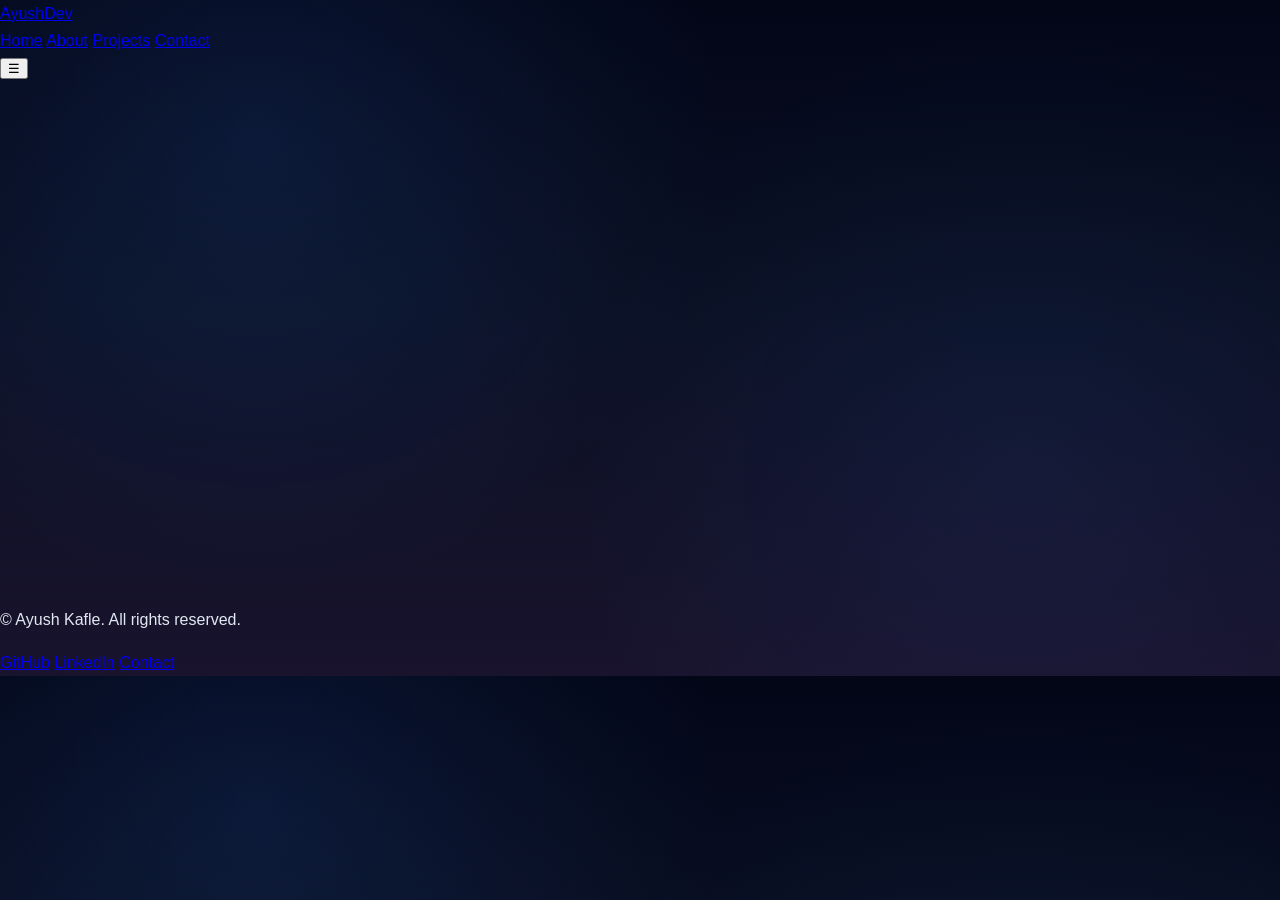
<file: contact.html>
<!DOCTYPE html>
<html lang="en">
<head>
  <meta charset="UTF-8" />
  <meta name="viewport" content="width=device-width, initial-scale=1.0" />
  <title>Contact | Ayush Kafle</title>
  <link rel="stylesheet" href="styles.css" />
</head>
<body>
  <header class="site-header">
    <div class="container nav-container">
      <a href="index.html" class="logo">Ayush<span>Dev</span></a>
      <nav class="main-nav" id="mainNav">
        <a href="index.html" class="nav-link">Home</a>
        <a href="about.html" class="nav-link">About</a>
        <a href="projects.html" class="nav-link">Projects</a>
        <a href="contact.html" class="nav-link nav-cta active">Contact</a>
      </nav>
      <button class="nav-toggle" id="navToggle" aria-label="Toggle navigation">
        ☰
      </button>
    </div>
  </header>

  <main>
    <section class="section">
      <div class="container contact-layout">
        <div>
          <h1>Contact</h1>
          <p>
            Want to talk about an opportunity, a project idea, or just say hi?
            Feel free to reach out.
          </p>

          <ul class="list">
            <li><strong>Email:</strong> <a href="mailto:ayushkafle03@gmail.com">ayushkafle03@gmail.com</a></li>
            <li><strong>GitHub:</strong> <a href="https://github.com/Ayush-Kafle" target="_blank">github.com/Ayush-Kafle</a></li>
            <li><strong>LinkedIn:</strong> <a href="https://www.linkedin.com/in/ayushkafle7107" target="_blank">linkedin.com/in/ayushkafle7107</a></li>
          </ul>
        </div>

        <form class="card contact-form">
          <h2>Send a message</h2>
          <!-- This is just UI; if you want real emails later, we can hook it to a backend or service -->
          <label>
            Name
            <input type="text" placeholder="Your name" required />
          </label>

          <label>
            Email
            <input type="email" placeholder="your@email.com" required />
          </label>

          <label>
            Message
            <textarea rows="5" placeholder="Write your message here..." required></textarea>
          </label>

          <button type="submit" class="btn primary" disabled>
            Send (coming soon)
          </button>
          <p class="muted">
            This form is a placeholder for now. You can contact me directly via email or LinkedIn above.
          </p>
        </form>
      </div>
    </section>
  </main>

  <footer class="site-footer">
    <div class="container footer-content">
      <p>© <span id="year"></span> Ayush Kafle. All rights reserved.</p>
      <div class="footer-links">
        <a href="https://github.com/Ayush-Kafle" target="_blank">GitHub</a>
        <a href="https://www.linkedin.com/in/ayushkafle7107" target="_blank">LinkedIn</a>
        <a href="contact.html">Contact</a>
      </div>
    </div>
  </footer>

  <script src="script.js"></script>
</body>
</html>
</file>
<file: styles.css>
*{
box-sizing:border-box;
}

html{
scroll-behavior:smooth;
}

:root{
--page-background:#020617;
--page-text:#e2e8f0;
--page-muted:#94a3b8;
--page-subtle:#64748b;
--page-soft:#cbd5e1;
--theme-top:#020617;
--theme-mid:#0a1024;
--theme-bottom:#19132d;
}

body{

margin:0;
font-family:Inter,sans-serif;

background:
radial-gradient(circle at 20% 20%, rgba(59,130,246,.12), transparent 40%),
radial-gradient(circle at 80% 70%, rgba(59,130,246,.08), transparent 40%),
linear-gradient(180deg, var(--theme-top) 0%, var(--theme-mid) 46%, var(--theme-bottom) 100%);

color:var(--page-text);
line-height:1.7;

transition:background .35s ease, color .35s ease;

}

body.light-theme{
--page-background:#f6f4ee;
--page-text:#1b2430;
--page-muted:#525f68;
--page-subtle:#647077;
--page-soft:#37434c;
background:
radial-gradient(circle at 18% 12%, rgba(139,121,190,.16), transparent 34%),
linear-gradient(180deg, var(--theme-top) 0%, var(--theme-mid) 44%, var(--theme-bottom) 100%);

}

/* layout */

.layout{
display:grid;
grid-template-columns:320px 1fr;
min-height:100vh;
}

/* sidebar */

.sidebar{

position:sticky;
top:0;

height:100vh;

padding:3rem 2rem;

border-right:1px solid rgba(148,163,184,.15);

}

/* title */

.hero-title{
font-size:3rem;
line-height:1.1;
margin-bottom:.3rem;
}

/* role */

.sidebar-role{
color:#3b82f6;
margin-bottom:1rem;
}

/* intro */

.sidebar-intro{
color:var(--page-muted);
font-size:.9rem;
margin-bottom:2rem;
}

.theme-toggle{
display:inline-flex;
align-items:center;
gap:.55rem;
margin-bottom:2rem;
padding:.5rem .7rem;
border:1px solid rgba(148,163,184,.25);
border-radius:4px;
background:transparent;
color:var(--page-muted);
font:inherit;
font-size:.78rem;
cursor:pointer;
transition:color .25s ease, border-color .25s ease, background .25s ease;
}

.theme-toggle:hover,
.theme-toggle:focus-visible{
border-color:#3b82f6;
color:#3b82f6;
background:rgba(59,130,246,.08);
outline:none;
}

.theme-toggle svg{
width:15px;
height:15px;
}

/* terminal */

.terminal{
margin-top:10px;
font-family:monospace;
font-size:.9rem;
color:#3b82f6;
}

.cursor{
width:8px;
height:1em;
background:#3b82f6;
display:inline-block;
margin-left:4px;
animation:blink 1s infinite;
}

@keyframes blink{

0%{opacity:1;}
50%{opacity:0;}
100%{opacity:1;}

}

/* nav */

.sidebar-nav{
display:flex;
flex-direction:column;
gap:1.2rem;
position:relative;
margin-top:30px;
}

.sidebar-nav a{

color:var(--page-muted);
text-decoration:none;
font-size:.9rem;
transition:.2s;

}

.sidebar-nav a:hover,
.sidebar-nav a.active{
color:#3b82f6;
}

/* sliding indicator */

.nav-indicator{

position:absolute;

left:-16px;

width:10px;
height:2px;

background:#3b82f6;

transition:transform .3s ease;

}

/* socials */

.sidebar-social{

margin-top:40px;

display:flex;
align-items:center;

gap:16px;

}

.sidebar-social a{

color:var(--page-muted);

transition:.25s;

}

.sidebar-social a:hover{

color:#3b82f6;

transform:translateY(-2px);

}

.sidebar-social svg{

width:20px;
height:20px;

}

/* main */

.main{

padding:4rem 3rem;
max-width:720px;

}

/* sections */

.section{

opacity:0;
transform:translateY(40px) scale(.96);

transition:opacity .8s ease, transform .8s ease;

margin-bottom:5rem;

}

.section.reveal{

opacity:1;
transform:translateY(0) scale(1);

}

.section h2{

font-size:1.6rem;
margin-bottom:1.5rem;

}

.section h2::before{

content:"";
display:block;

width:40px;
height:2px;

background:#3b82f6;

margin-bottom:1rem;

}

/* projects */

.project{

margin-bottom:2rem;
padding:1rem;

border-radius:8px;

transition:.2s;

}

.project:hover{

transform:translateY(-4px);

box-shadow:0 10px 30px rgba(0,0,0,.3);

}

.tech{

font-size:.85rem;
color:var(--page-muted);

}

/* skills */

.skills-intro{
    margin:-.5rem 0 1.5rem;
    color:var(--page-muted);
    font-size:.95rem;
}

.skills-intro p{
    margin:0;
}

.skills-grid{
    display:flex;
    flex-direction:column;
}

.skill-card{
    position:relative;
    display:grid;
    grid-template-columns:190px minmax(0,1fr);
    grid-template-rows:auto auto;
    column-gap:2rem;
    padding:1.35rem 0 1.5rem;
    border:0;
    border-top:1px solid rgba(148,163,184,.2);
    border-radius:0;
    transition:.25s ease;
}

.skill-card::before{
    content:"";
    position:absolute;
    top:-1px;
    left:0;
    width:52px;
    height:2px;
    background:#3b82f6;
    opacity:0;
    transform:translateX(-8px);
    transition:opacity .25s ease, transform .25s ease;
}

.skill-card:hover{
    transform:translateY(-2px);
}

.skill-card:hover::before,
.skill-card:focus-within::before{
    opacity:1;
    transform:translateX(0);
}

.skill-index{
    grid-column:1;
    grid-row:1;
    display:block;
    margin:0 0 .45rem;
    color:#3b82f6;
    font-family:monospace;
    font-size:.75rem;
    letter-spacing:.08em;
}

.skill-card h3{
    grid-column:1;
    grid-row:2;
    align-self:start;
    margin:0;
    font-size:1.05rem;
    line-height:1.3;
}

.skill-tags{
    grid-column:2;
    grid-row:1 / span 2;
    align-self:center;
    display:flex;
    flex-wrap:wrap;
    gap:.45rem;
}

.skill-tags span{
    padding:.25rem .5rem;
    border:0;
    border-radius:3px;
    background:rgba(148,163,184,.1);
    color:var(--page-soft);
    font-size:.76rem;
    line-height:1.35;
}

/* cursor glow */

.cursor-glow{

position:fixed;

width:400px;
height:400px;

pointer-events:none;

background:radial-gradient(circle,#3b82f6 0%,transparent 60%);

opacity:.12;

filter:blur(80px);

transform:translate(-50%,-50%);

z-index:-1;

}

/* scroll progress */

.scroll-progress{

position:fixed;
top:0;
left:0;

height:3px;

background:#3b82f6;

width:0%;

z-index:999;

}

/* footer */

.footer-note{

position:fixed;

bottom:20px;
right:30px;

font-size:12px;

color:var(--page-subtle);

opacity:.7;

}

.footer-note:hover{
opacity:1;
}

/* mobile */

@media(max-width:900px){

.layout{
grid-template-columns:1fr;
}

.sidebar{
position:relative;
height:auto;
border-right:none;
border-bottom:1px solid rgba(148,163,184,.15);
}

.sidebar-social{
position:static;
}

.main{
padding:2rem;
}

}

@media(max-width:600px){

.skills-grid{
display:flex;
}

.skill-card{
grid-template-columns:70px minmax(0,1fr);
column-gap:1rem;
}

.skill-card h3{
grid-column:2;
grid-row:1;
align-self:center;
}

.skill-index{
grid-column:1;
grid-row:1;
align-self:center;
margin:0;
}

.skill-tags{
grid-column:1 / -1;
grid-row:2;
margin-top:1rem;
}

}

.footer-note{

position:fixed;

bottom:20px;
right:30px;

font-size:12px;

color:#64748b;

opacity:.7;

display:flex;
align-items:center;
gap:8px;

}

.footer-note:hover{
opacity:1;
}

.footer-note a{

color:var(--page-muted);
text-decoration:none;

transition:.25s;

}

.footer-note a:hover{

color:#3b82f6;

}

.footer-separator{

color:#64748b;

}

.project h3 a{
    color:var(--page-text);
    text-decoration:none;
    transition:.25s;
}

.project h3 a:hover{
    color:#3b82f6;
}

.project-links{
    display:flex;
    gap:20px;
    margin-top:15px;
}

.project-links a{
    color:#94a3b8;
    text-decoration:none;
    font-size:.9rem;
    transition:.25s;
}

.project-links a:hover{
    color:#3b82f6;
}

/* ---------- Project Links ---------- */

.project-links{

    display:flex;
    gap:20px;
    margin-top:16px;

}

.project-links a{

    color:#94a3b8;
    text-decoration:none;
    font-size:.92rem;
    font-weight:500;
    transition:.25s ease;

}

.project-links a:hover{

    color:#3b82f6;
    transform:translateY(-2px);

}
</file>
